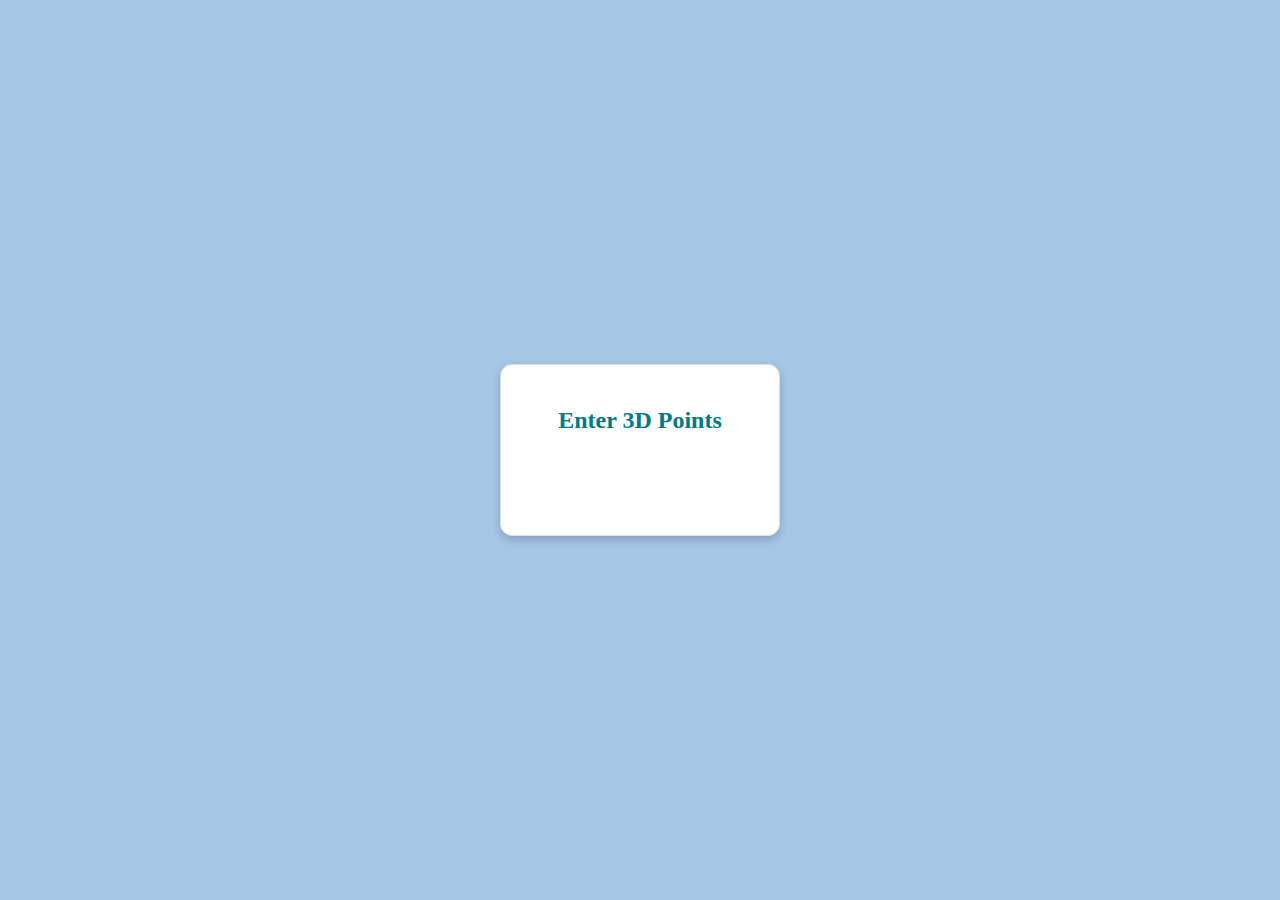
<file: Website/page2.html>
<!DOCTYPE html>
<html lang="en">
<head>
  <meta charset="UTF-8">
  <meta name="viewport" content="width=device-width, initial-scale=1.0">
  <title>3D Points</title>
  <link rel="stylesheet" href="src/css/page2.css">
</head>
<body>
  <div class="container">
    <h1>Enter 3D Points</h1>
    <form id="pointsForm">
      <div id="pointsContainer"></div>
      <div class="button-group">
        <button type="button" id="downloadBtn">Download CSV</button>
        <button type="button" id="calculateBtn">Get Results</button>
      </div>
    </form>
  </div>
  <script src="src/js/script.js"></script>
  <script src="src/js/effect2.js"></script>
</body>
</html>
</file>
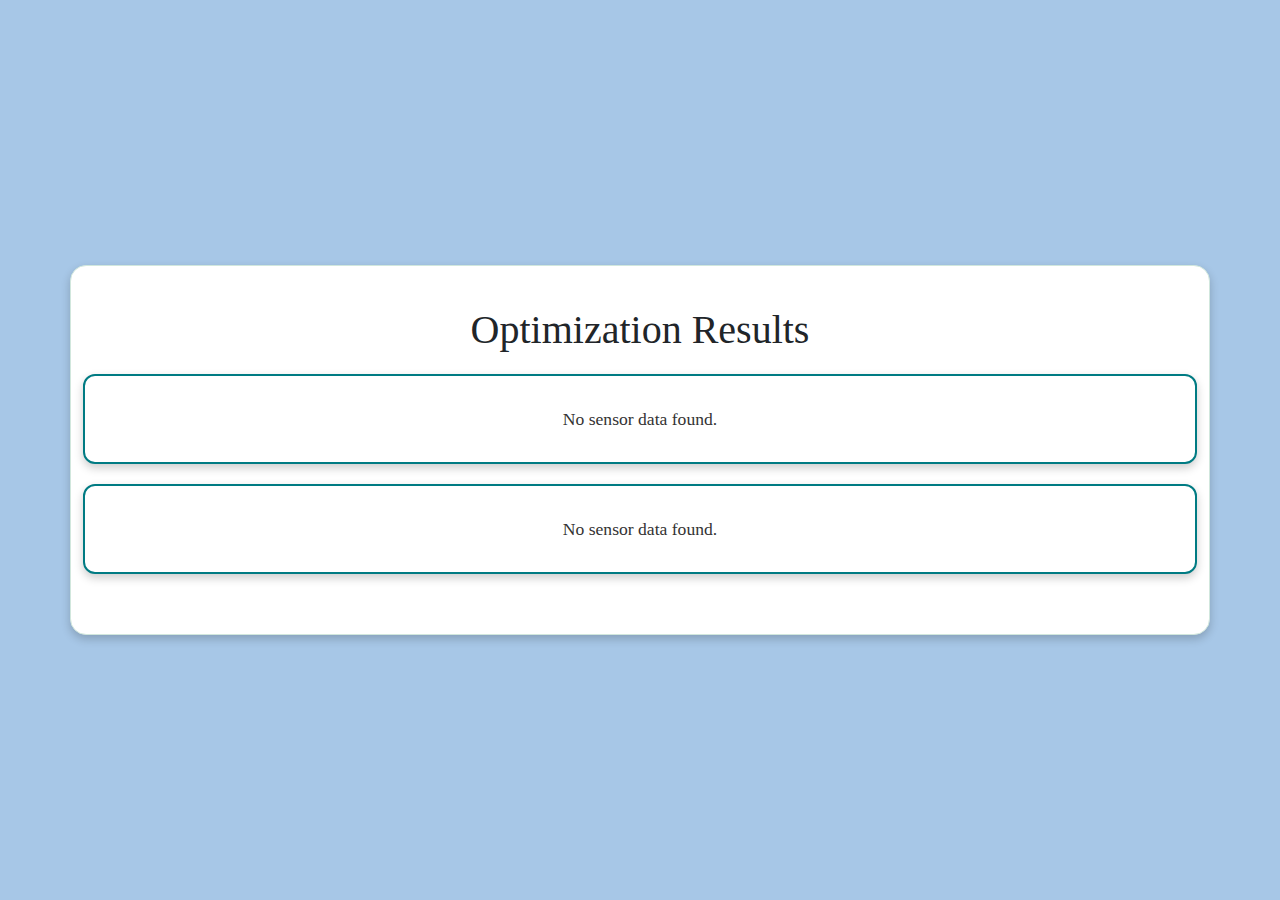
<file: Website/result.html>
<!DOCTYPE html>
<html lang="en">
<head>
  <meta charset="UTF-8">
  <meta name="viewport" content="width=device-width, initial-scale=1.0">
  <title>Calculation Results</title>
  <link rel="stylesheet" href="src/css/result.css">
  <link href="https://cdn.jsdelivr.net/npm/bootstrap@5.3.3/dist/css/bootstrap.min.css" rel="stylesheet" integrity="sha384-QWTKZyjpPEjISv5WaRU9OFeRpok6YctnYmDr5pNlyT2bRjXh0JMhjY6hW+ALEwIH" crossorigin="anonymous">
  <style>
    body{
      background: #A7C7E7;
    }
  </style>
</head>
<body>
  <div class="container">
    <h1>Optimization Results</h1>
    <div id="nonGeneticContainer" class="result-box">
      <div class="lds-facebook"><div></div><div></div><div></div></div>
    </div>
    <div id="gaContainer" class="result-box">
      <div class="lds-facebook"><div></div><div></div><div></div></div>
    </div>
  </div>
  
  <!-- Button container for centering -->
  <!-- <div class="button-container">
    <a href="GeneticGraph.html" target="_blank">
      <button type="button" class="btn btn-outline-info">Graphs</button>
    </a>
  </div> -->

  <script src="https://cdn.jsdelivr.net/npm/bootstrap@5.3.3/dist/js/bootstrap.bundle.min.js" integrity="sha384-YvpcrYf0tY3lHB60NNkmXc5s9fDVZLESaAA55NDzOxhy9GkcIdslK1eN7N6jIeHz" crossorigin="anonymous"></script>
  <script src="src/js/result.js"></script>
</body>
</html>
</file>
<file: Website/src/css/page2.css>
body {
  font-family: 'Dancing Script', cursive; /* Cursive font */
  margin: 0;
  padding: 0;
  background-color: #A7C7E7; /* Light blue background */
  color: #333; /* Dark text color for readability */
  display: flex;
  justify-content: center;
  align-items: center;
  height: 100vh;
}

.container {
  max-width: 600px;
  margin: 50px auto;
  padding: 25px;
  background: #ffffff;
  box-shadow: 0 4px 10px rgba(0, 0, 0, 0.2);
  border-radius: 12px;
  border: 1px solid #d1e7dd;
}

h1 {
  text-align: center;
  font-size: 24px; /* Smaller heading font size */
  margin-bottom: 20px;
  color: #007b83; /* Professional dark teal color */
  font-weight: bold;
}

#pointsContainer {
  display: flex;
  flex-direction: column;
  gap: 10px;
}

input[type="text"] {
  width: 150px;
  padding: 8px;
  font-size: 14px;
  border: 1px solid #ced4da;
  border-radius: 6px;
  box-shadow: inset 0 1px 2px rgba(0, 0, 0, 0.1);
}

input[type="text"]:focus {
  border-color: #007b83;
  outline: none;
  box-shadow: 0 0 4px rgba(0, 123, 131, 0.4);
}

.button-group {
  display: flex;
  justify-content: space-between;
  margin-top: 20px;
}

button {
  background-color: #007b83;
  color: #ffffff;
  border: none;
  padding: 8px 15px;
  border-radius: 6px;
  font-size: 14px; /* Adjusted button font size */
  cursor: pointer;
  transition: background-color 0.2s, transform 0.1s;
}

button:hover {
  background-color: #005a60;
}

button:active {
  background-color: #004c4f;
  transform: scale(0.98);
}

/* Add keyframes for morph effect */
@keyframes slideIn {
  from {
    opacity: 0;
    transform: translateY(20px) scale(0.9);
  }
  to {
    opacity: 1;
    transform: translateY(0) scale(1);
  }
}

@keyframes slideIn {
  from {
    opacity: 0;
    transform: translateY(20px) scale(0.9);
  }
  to {
    opacity: 1;
    transform: translateY(0) scale(1);
  }
}

/* Apply animation to form elements and buttons */
form label, form input, form button {
  opacity: 0; /* Start hidden */
  animation: slideIn 0.5s ease-out forwards;
}

/* Stagger animation delay for form elements */
form label:nth-child(1),
form input:nth-child(2),
form button:nth-child(3) {
  animation-delay: 0.2s;
}

form button:nth-child(4) {
  animation-delay: 0.4s;
}

@keyframes clickEffect {
  0% {
    transform: scale(1);
  }
  50% {
    transform: scale(0.95);
  }
  100% {
    transform: scale(1);
  }
}

button {
  background-color: #007b83;
  color: #ffffff;
  border: none;
  padding: 10px 15px;
  border-radius: 6px;
  font-size: 14px;
  cursor: pointer;
  transition: background-color 0.2s, transform 0.1s;
}

button:hover {
  background-color: #005a60;
}

button:active {
  background-color: #004c4f;
  transform: scale(0.98);
}
</file>
<file: Website/src/css/result.css>
body {
  font-family: 'Dancing Script', cursive;
  margin: 0;
  padding: 0;
  background-color: black;
  color: #333;
  display: flex;
  justify-content: center;
  align-items: center;
  height: 100vh; /* Full viewport height */
}

.container {
  text-align: center;
  font-family: 'Dancing Script', cursive;
  background: #ffffff;
  box-shadow: 0 4px 10px rgba(0, 0, 0, 0.2);
  border-radius: 16px;
  border: 1px solid #d1e7dd;
  padding: 40px;
  max-width: 800px;
  margin: 20px auto;
}

h1 {
  font-size: 32px;
  color: #007b83;
  font-weight: bold;
  margin-bottom: 30px;
}

.result-box {
  background: #ffffff;
  border: 2px solid #007b83;
  border-radius: 12px;
  margin: 20px 0;
  padding: 20px;
  box-shadow: 0 4px 10px rgba(0, 0, 0, 0.2);
  transition: transform 0.3s, box-shadow 0.3s;
}

.result-box:hover {
  transform: scale(1.02);
  box-shadow: 0 6px 15px rgba(0, 0, 0, 0.3);
}

.result-box h2 {
  margin-bottom: 15px;
  color: #007b83;
  font-size: 1.5em;
}

.result-box p {
  margin: 10px 0;
  font-size: 1.1em;
  color: #333;
}

.lds-facebook,
.lds-facebook div {
  box-sizing: border-box;
}
.lds-facebook {
  display: inline-block;
  position: relative;
  width: 80px;
  height: 80px;
  margin: auto; /* Centers the loader within its parent container */
}
.lds-facebook div {
  display: inline-block;
  position: absolute;
  left: 8px;
  width: 16px;
  background: #007b83; /* Match the color theme */
  animation: lds-facebook 1.2s cubic-bezier(0, 0.5, 0.5, 1) infinite;
}
.lds-facebook div:nth-child(1) {
  left: 8px;
  animation-delay: -0.24s;
}
.lds-facebook div:nth-child(2) {
  left: 32px;
  animation-delay: -0.12s;
}
.lds-facebook div:nth-child(3) {
  left: 56px;
  animation-delay: 0s;
}
@keyframes lds-facebook {
  0% {
    top: 8px;
    height: 64px;
  }
  50%, 100% {
    top: 24px;
    height: 32px;
  }
}
</file>
